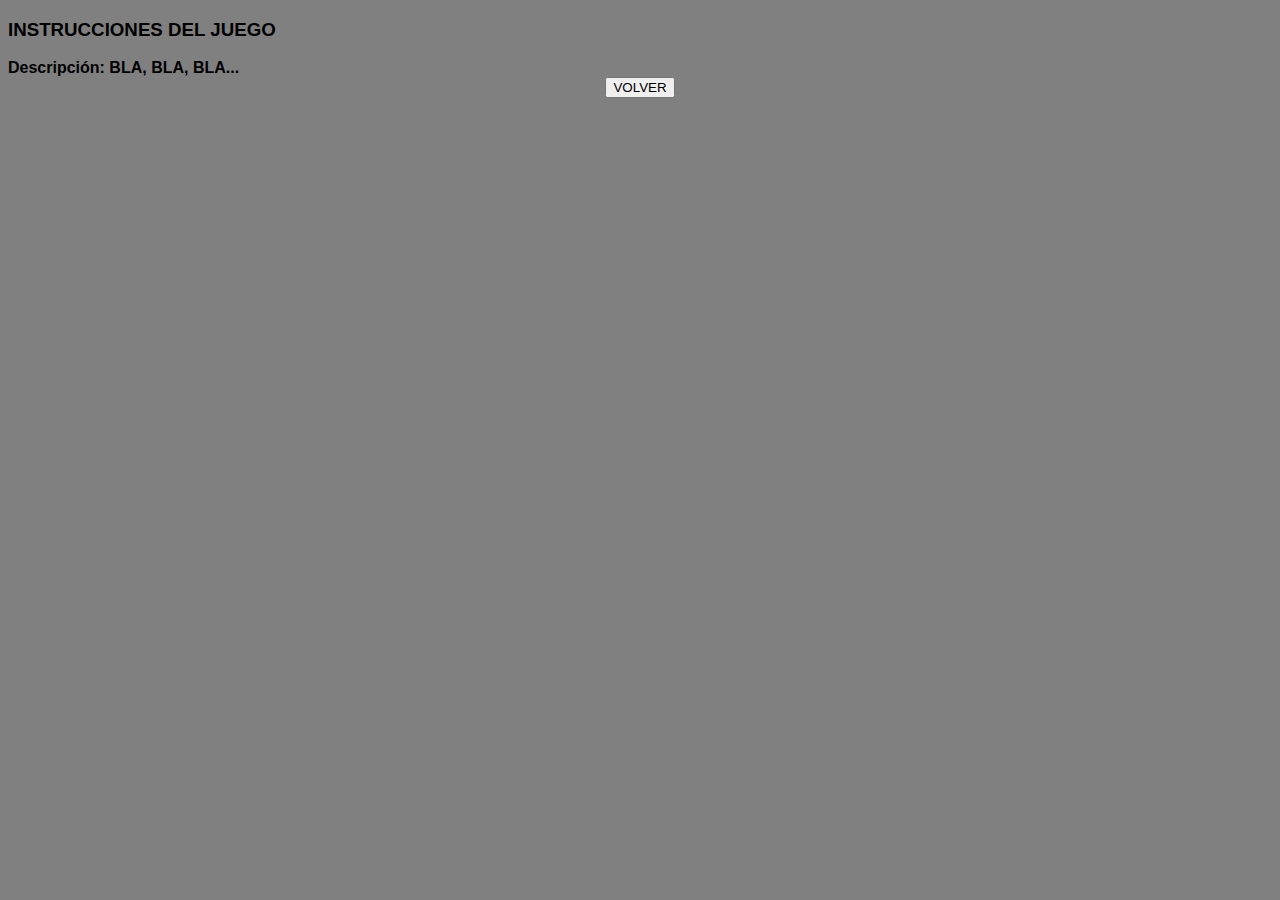
<file: Instrucciones.html>
<!DOCTYPE html>
<html lang="es">
<head>
	<title>Instrucciones</title>
	<meta name="description" content="instrucciones juego lunar landing">
	<meta charset="UTF-8">
	<link rel="stylesheet" type="text/css" href="css/instrucciones.css" />
</head>
<body>
	<h3>INSTRUCCIONES DEL JUEGO</h3>
	<b>Descripción: BLA, BLA, BLA...</b>
	
	<div id="volver">
		<a href="index.html"><button>VOLVER</button></a>
	</div>
</body>
</html>
</file>
<file: css/instrucciones.css>
body {
	background-color: grey;
	font-family: arial;
	color: black;
}

#volver {
	text-align: center;
}
</file>
